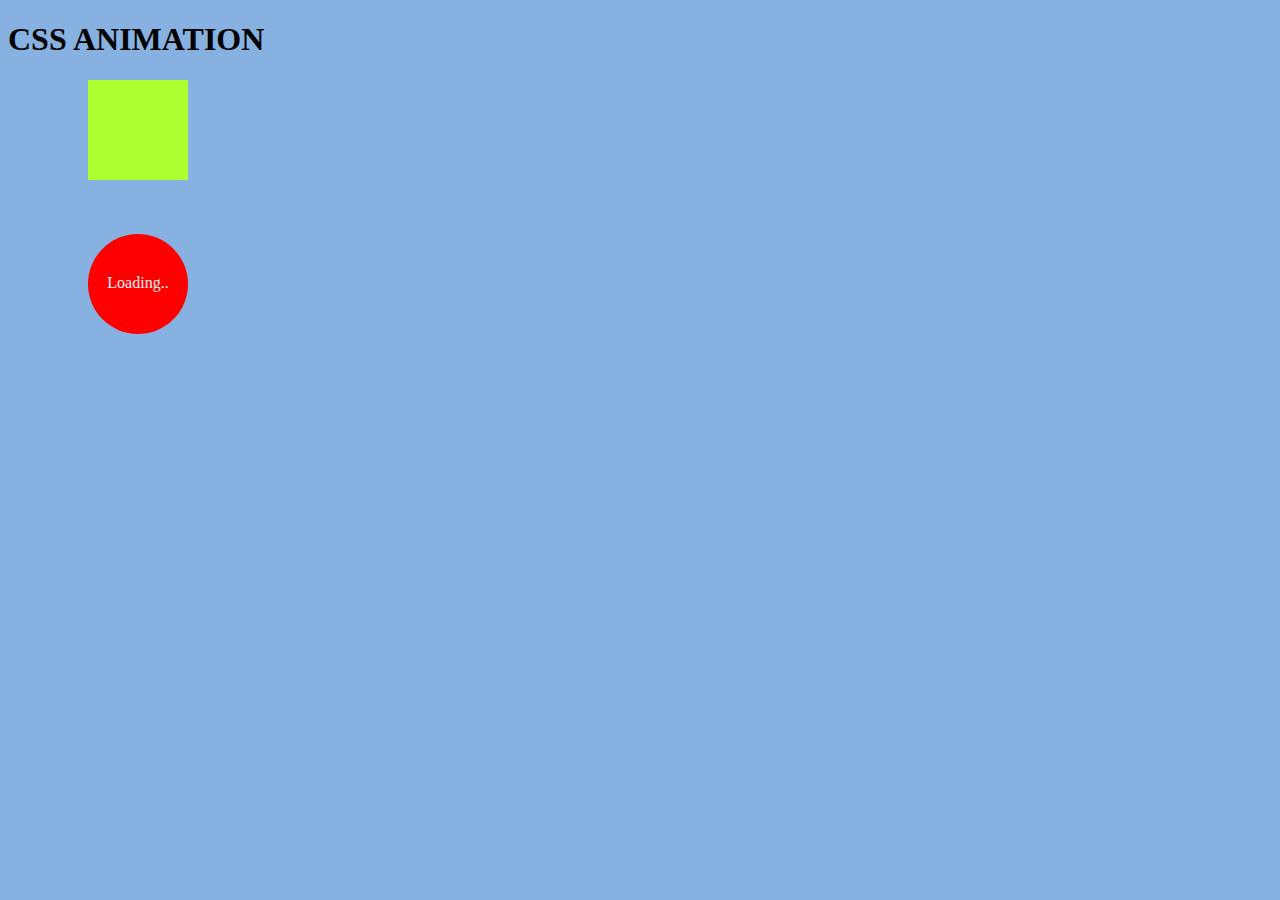
<file: index.html>
<!DOCTYPE html>
<html lang ="en">
<head>
   <meta charset="UTF-8">
<title>css animation :) </title>
<meta name="viewport" content="width=device-width, initial-scale=1">
   <!-- <link rel="stylesheet" href="css/bootstrap.css" > -->
    <link rel="stylesheet" href="styleforstyle.css" >
 </head>
<body>
   <div class="div" id="pink">
    <h1>CSS ANIMATION</h1>
   <div class="one">

   </div>
   <br>  <br>  <br>
   <div class="two">
      <div id="text">Loading..</div>
   </div></div>
</body>
</html>
</file>
<file: styleforstyle.css>
body{
    background-color:rgb(135, 177, 224);
    overflow: hidden;
}
#pink{
    border:5px rebeccapurple;
}
.one{
    width:100px;
    height:100px;
    margin-left:80px;
    justify-content: center;
    background-color: greenyellow;
    animation-name: example;   
    animation-duration: 02s; 
    animation-iteration-count: infinite;
}
@keyframes example {
    from{
        background-color:greenyellow ;
    }
    to{
        background-color: red;
    }
}
.two{
    width:100px;
    height:100px;
    border-radius: 50%;
    margin-left:80px ;
    background-color: red;
    position:relative;
    animation-name:example ;
    animation-duration: 4s;
    animation-delay: -2s;
    animation-iteration-count: infinite;
    text-align: center;

}

@keyframes example {
    0% {background-color: red; left:0px; top:0px;}
    25% {background-color: yellowgreen; left:100px; top:0px;}
    50% {background-color: blue; left:100px; top:100px;}
    75% {background-color: green; left:0px; top:100px;}
    100% {background-color: red; left:0px; top:0px;}
    
}
#text{
    padding:40px 10px 10px 10px;
    color:whitesmoke;
    font-style: bold;
}
</file>
